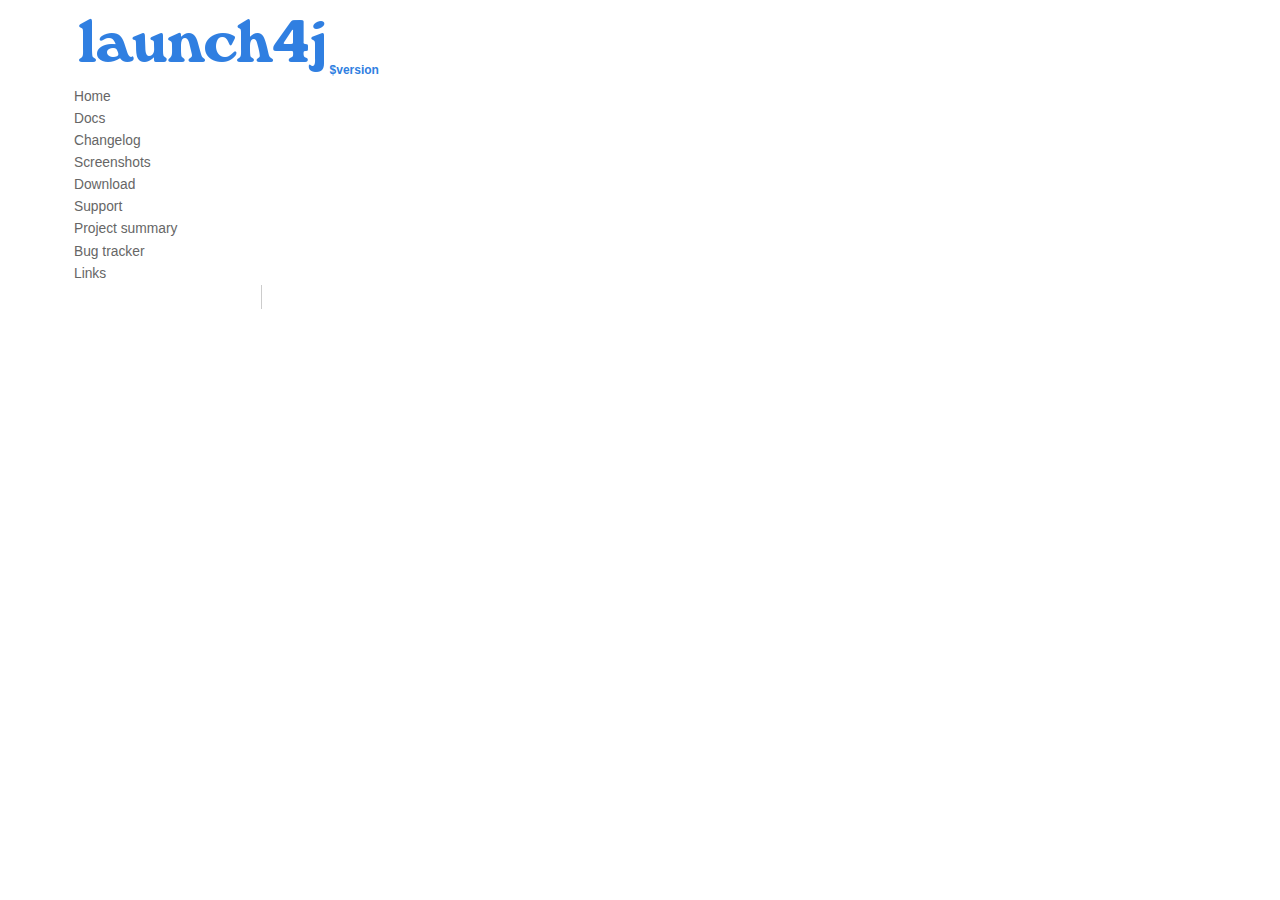
<file: l4j/web/header.html>
<!DOCTYPE HTML PUBLIC "-//W3C//DTD HTML 4.01 Transitional//EN">
<html>
	<head>
		<title>Launch4j - Cross-platform Java executable wrapper</title>
		<meta name="description" content="Cross-platform Java executable wrapper for creating lightweight Windows native EXEs. Provides better user experience.">
		<meta name="keywords" content="java executable wrapper, java application wrapper, exe wrapper, jar wrapper, wrap, wraps, wrapping, free software, launch, launcher, linux, mac, windows, open source, ant, solaris, native splash screen, deploy, build tool">
		<meta http-equiv="Content-Type" content="text/html; charset=UTF-8">
		<meta name="author" content="Grzegorz Kowal" >
		<link rel="stylesheet" type="text/css" href="style.css">
	</head>
	<body>
		<div id="container">
			<div id="top">
				<img style="width: 249px; height: 58px;" src="launch4j.gif" alt="launch4j"> <span class="version">$version</span>
			</div>
			<div id="leftnav">
				<ul>
					<li><a href="index.html">Home</a></li>
					<li><a href="docs.html">Docs</a></li>
					<li><a href="changelog.html">Changelog</a></li>
					<li><a href="http://sourceforge.net/project/screenshots.php?group_id=95944">Screenshots</a></li>
					<li><a href="http://sourceforge.net/project/showfiles.php?group_id=95944&amp;package_id=192323">Download</a></li>
					<li><a href="http://sourceforge.net/forum/?group_id=95944">Support</a></li>
					<li><a href="http://sourceforge.net/projects/launch4j">Project summary</a></li>
					<li><a href="http://sourceforge.net/tracker/?atid=613100&amp;group_id=95944">Bug tracker</a></li>
					<li><a href="links.html">Links</a></li>
				</ul>
				<!--
					*** Spanish docs are outdated ***
					<ul style="margin-top: 20px; font-size: 75%">
						<li><a href="index.html">English</a></li>
						<li><a href="index_es.html">Español</a></li>
					</ul>
				-->
			</div>
			<div id="content">
</file>
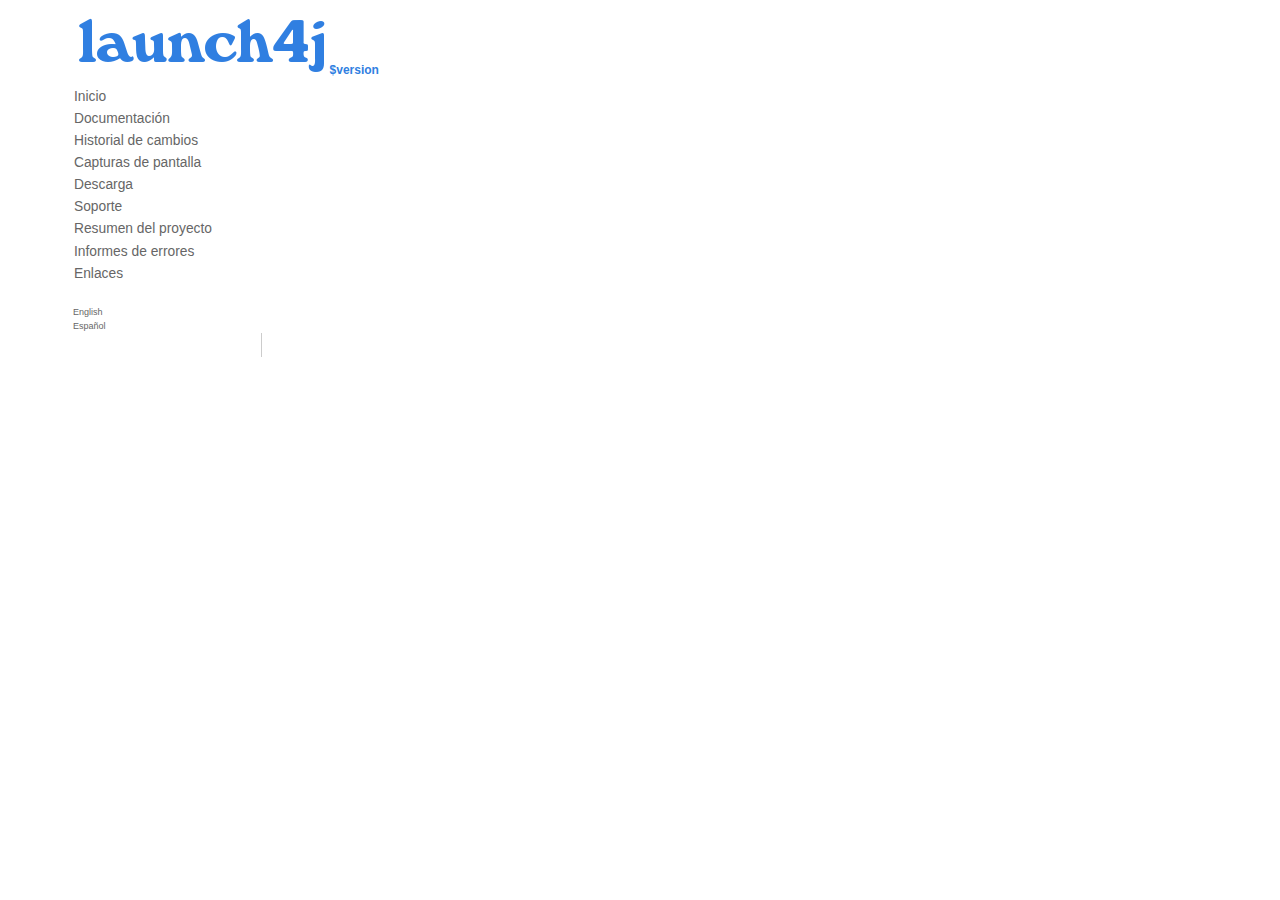
<file: l4j/web/header_es.html>
<!DOCTYPE HTML PUBLIC "-//W3C//DTD HTML 4.01 Transitional//EN">
<html>
	<head>
		<title>Launch4j - Empaquetador cross-platform de aplicaciones Java para crear ejecutables nativos de Windows</title>
		<meta name="description" content="Empaquetador cross-platform de aplicaciones Java para crear ejecutables nativos de Windows. Con funcionalidad para pantallas de bienvenida nativas, icono de aplicación, empaquetado de poco tamaño.">
		<meta name="keywords" content="java executable wrapper, java application wrapper, exe wrapper, jar wrapper, wrap, wraps, wrapping, free software, launch, launcher, linux, mac, windows, open source, ant, solaris, native splash screen, deploy, build tool">
		<meta http-equiv="Content-Type" content="text/html; charset=UTF-8">
		<meta name="author" content="Grzegorz Kowal" >
		<link rel="stylesheet" type="text/css" href="style.css">
	</head>
	<body>
		<div id="container">
			<div id="top">
				<img style="width: 249px; height: 58px;" src="launch4j.gif" alt="launch4j"> <span class="version">$version</span>
			</div>
			<div id="leftnav">
				<ul>
					<li><a href="index_es.html">Inicio</a></li>
					<li><a href="docs_es.html">Documentación</a></li>
					<li><a href="changelog_es.html">Historial de cambios</a></li>
					<li><a href="http://sourceforge.net/project/screenshots.php?group_id=95944">Capturas de pantalla</a></li>
					<li><a href="http://sourceforge.net/project/showfiles.php?group_id=95944&amp;package_id=192323">Descarga</a></li>
					<li><a href="http://sourceforge.net/forum/?group_id=95944">Soporte</a></li>
					<li><a href="http://sourceforge.net/projects/launch4j">Resumen del proyecto</a></li>
					<li><a href="http://sourceforge.net/tracker/?atid=613100&amp;group_id=95944">Informes de errores</a></li>
					<li><a href="links_es.html">Enlaces</a></li>
				</ul>
				<ul style="margin-top: 20px; font-size: 75%">
					<li><a href="index.html">English</a></li>
					<li><a href="index_es.html">Español</a></li>
				</ul>
			</div>
			<div id="content">
</file>
<file: l4j/web/style.css>
body, table {
	font: 12px/20px Verdana, Arial, Helvetica, sans-serif;
}


pre {
	padding: 8px;
	border: 1px dashed #999999;
	background-color: #f1f1f1;
	font: 13px/20px "Courier New", Courier, monospace;
}


.version {
	color: #307fe1;
	font-weight: bold;
}


.codeword {
	color: #3333ff;
}
.attrib {
	color: #404040;
}
.warn {
    color: red;
}
.option {
	font-family: "Courier New", Courier, monospace;
	font-weight: bold;
}


dt {
	margin-top: 1.5em;
	color: #404040;
	font-size: 115%;
	border-bottom: 1px solid #cccccc;
}
dd {
	margin-left: 1em;
}


.warn, ul.changes em {
	color: #ff0000;
}


table {
	margin-top: 1em;
	padding: 0;
	border: 1px solid #999999;
	border-collapse: collapse;
	text-align: center;
}
table th {
	padding: 2px 4px;
	border: 1px solid #999999;
	background-color: #f1f1f1;
}
table td {
	padding: 2px 4px;
	border: 1px solid #999999;
}
.description {
	text-align: left;
}


#container {
	width: 90%;
	margin: 10px auto;
	border-width: 0;
	background-color: #ffffff;
}


#top {
	padding: 0.5em;
	background-color: #ffffff;
}
#top h1 {
	margin: 0;
	padding: 0;
}

.sidebar {
	float: left;
	width: 170px;
	margin: 0;
	padding: 0.5em;
	background-color: #ffffff;
}

#leftnav ul {
	margin: 0;
	padding: 0;
	border: none;
	list-style-type: none;
	font-size: 115%;
}
#leftnav a {
	width: 170px;
	height: 1.6em;
	line-height: 1.6em;
	display: block;
	padding-left: 0.2em;
}
#leftnav a:link, #leftnav a:visited {
	text-decoration: none;
	color: #666666;
}
#leftnav a:hover {
	background-color: #307fe1;
	color: #ffffff;
}

#leftnav a.button {
	display: inline;
}
#leftnav a.button:hover {
	background-color: transparent;
}


#content {
	max-width: 52em;
	margin-left: 190px;
	padding: 1em;
	border-left: 1px solid #cccccc;
	background-color: #ffffff;
}

#content ul {
	list-style-image: url('bullet.gif');
}

#content a:link {
	text-decoration: none;
	color: #307fe1;
}
#content a:visited {
	text-decoration: none;
	color: #307fe1;
}
#content a:hover {
	color: #307fe1;
	text-decoration: underline;
}

#content h2 {
	font-size: 150%;
}
#content h2:first-child {
	margin: 0 0 0.5em;
}


.footer {
	clear: both;
	margin: 0;
	padding: 0.5em;
	background-color: #ffffff;
	color: #333333;
	text-align: center;
	font-size: 90%;
}
</file>
